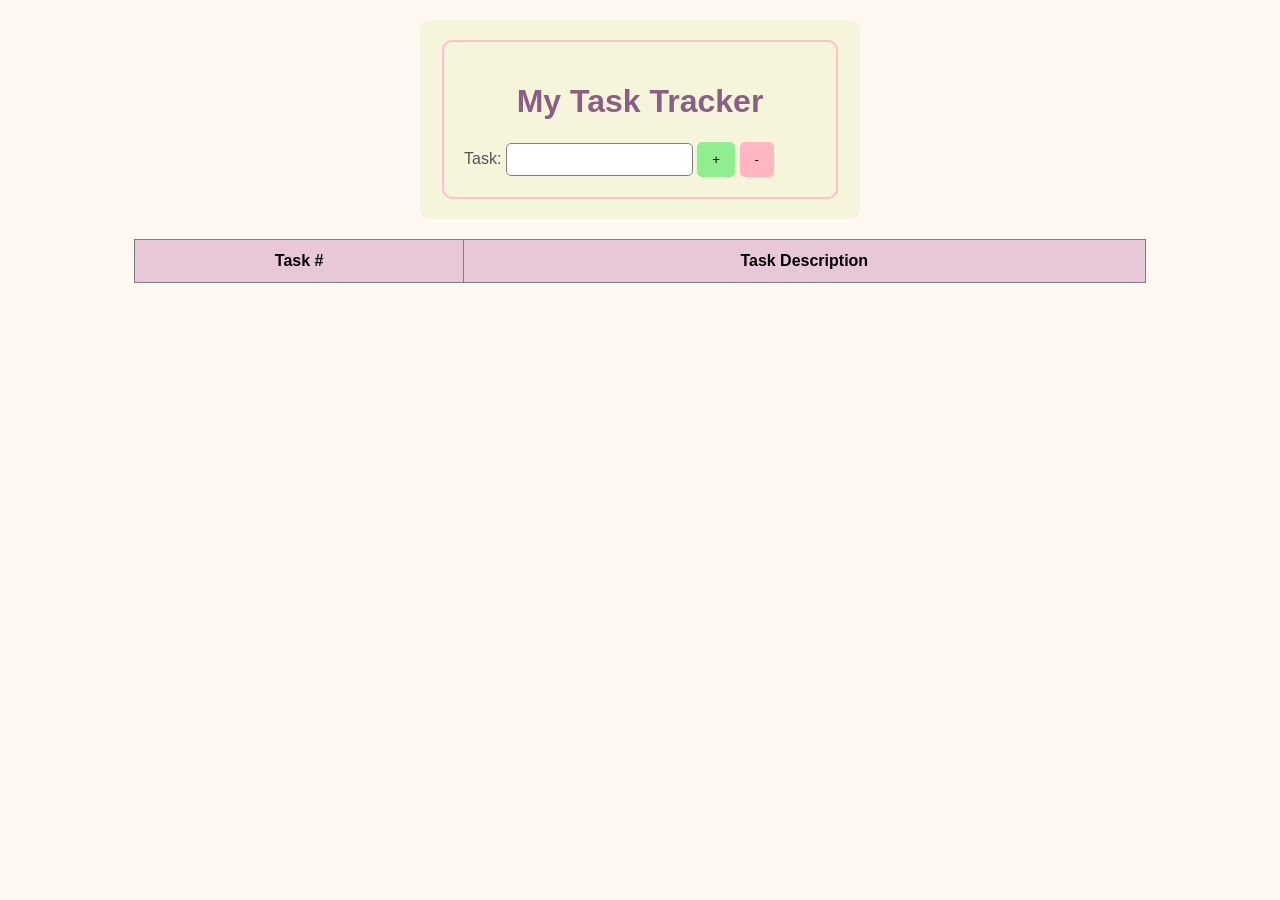
<file: group.html>
<!DOCTYPE html>
<html>
    <link rel="stylesheet" href="style.css">
    <script.js>
    <head>
        
    </head>
    <body>
        <form id="task-form">
            <fieldset>
            <h1>My Task Tracker</h1>
            <label>Task:</label>
            <input type="text">
            <input type="submit" value="+">
            <input type="reset" value="-">
            </fieldset>
        </form>
        <table>
            <thead>
                <tr>
                    <th>
                        Task #
                    </th>
                    <th>
                        Task Description
                    </th>
                </tr>
            </thead>
            <tbody>

            </tbody>
        </table>
    </body>
</html>
</script.js>
</file>
<file: style.css>
body {
    background-color: #FFF8F0;
    font-family: Arial, sans-serif;
}

#task-form {
    background-color: beige;
    padding: 20px;
    margin: 20px auto;
    width: 400px;
    border-radius: 10px;
}

fieldset {
    border: 2px solid pink;
    border-radius: 10px;
    padding: 20px;
}

h1 {
    color: #8B5E83;
    text-align: center;
}

label {
    font-size: 16px;
    color: #555555;
}

input[type="text"] {
    padding: 8px;
    border: 1px solid gray;
    border-radius: 5px;
}

input[type="submit"] {
    background-color: lightgreen;
    border: none;
    padding: 10px 15px;
    border-radius: 5px;
    cursor: pointer;
}

input[type="reset"] {
    background-color: lightpink;
    border: none;
    padding: 10px 15px;
    border-radius: 5px;
    cursor: pointer;
}

table {
    width: 80%;
    margin: 20px auto;
    border-collapse: collapse;
}

th {
    background-color: #E8C7D8;
    padding: 12px;
    border: 1px solid gray;
}

td {
    padding: 10px;
    border: 1px solid gray;
}
</file>
